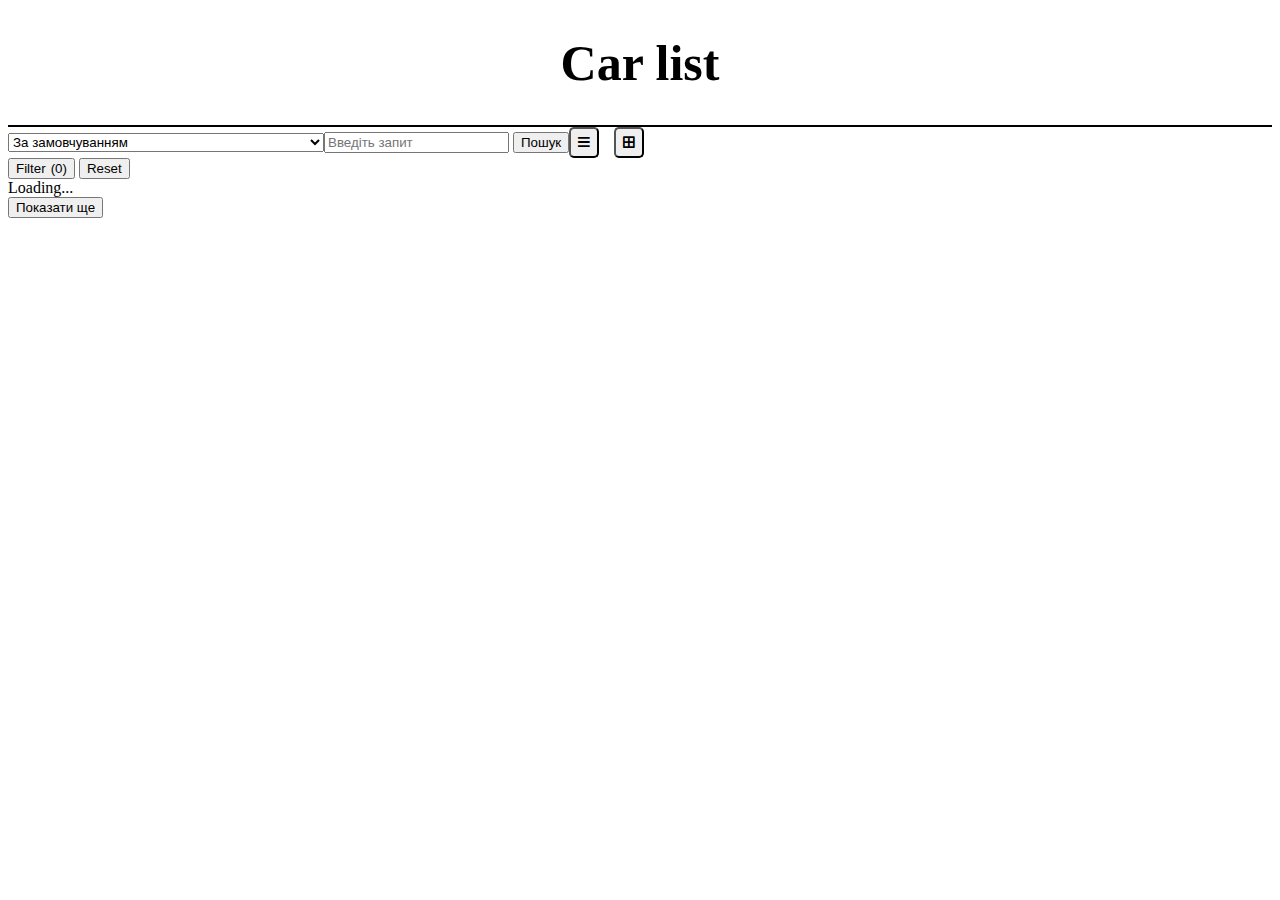
<file: index.html>
<!DOCTYPE html>
<html lang="ru">

<head>
  <meta charset="UTF-8" />
  <meta name="viewport" content="width=device-width, initial-scale=1.0" />
  <!-- CSS only -->
  <link rel="preload" onload="this.onload=null;this.rel='stylesheet'"
    href="https://use.fontawesome.com/releases/v5.15.1/css/all.css" as="style"
    type="text/css" />
  <link
    href="https://cdn.jsdelivr.net/npm/bootstrap@5.0.0-beta1/dist/css/bootstrap.min.css"
    rel="stylesheet"
    integrity="sha384-giJF6kkoqNQ00vy+HMDP7azOuL0xtbfIcaT9wjKHr8RbDVddVHyTfAAsrekwKmP1"
    crossorigin="anonymous" />
  <link rel="stylesheet" href="css/style.css" />
  <title>Car list</title>
</head>

<body>
  <div class="container">

    <h1 class="main-title pt-4">Car list</h1>
    <div class="row">
      <div class="col-12 mt-3 mb-5 pt-3 g-0 top-bar">
        <select name="sortSelect" class="form-select me-5" id="sortSelect"
          aria-label="Default select example">
          <option value="default">За замовчуванням</option>
          <option value="price-ab">Від дешевих до дорогих</option>
          <option value="price-ba">Від дорогих до дешевих</option>
          <option value="timestamp-ba">Дата додавання</option>
          <option value="year-ab">Рік випуску, по зростанню</option>
          <option value="year-ba">Рік випуску, по спаданню</option>
          <option value="odo-ab">Пробіг, по зростанню</option>
          <option value="odo-ba">Пробіг, по спаданню </option>
          <option value="make-ab">Марка автомобіля, a-z</option>
        </select>
        <form action="#" class="col-6 form me-auto" name="searchForm"
          id="searchForm">
          <div class="input-group">
            <input type="search" name="search" class="form-control"
              placeholder="Введіть запит" aria-label="Search car"
              aria-describedby="button-addon2">
            <button class="btn-search btn btn-outline-secondary" type="submit"
              aria-label="search" value="hello">Пошук</button>
          </div>
        </form>
        <!-- <a href="wishlist.html" class="btn-wish btn btn-primary btn-sm">
          <i class="far fa-star"></i>
          To wishlist
        </a> -->
        <div class="change-view col-1" id="masonryBtns">
          <button data-action="1" type="button"
            class="btn-change btn-success btn"><i
              class="fas fa-bars"></i></button>
          <button data-action="2" type="button"
            class="btn-change btn btn-secondary">
            <i class="fas fa-border-all"></i>
          </button>
        </div>
      </div>
      <div class="col-3 filter-bar">
        <form class="filter-form" name="filterForm" id="filterForm">
          <!-- <fieldset class="d-flex flex-column p-2 mb-3">
            <legend>Fuel</legend>
            <label>
              <input type="checkbox" name="fuel" value="Benzin">
              Benzin
            </label>
            <label>
              <input type="checkbox" name="fuel" value="Diesel">
              Diesel
            </label>
            <label>
              <input type="checkbox" name="fuel" value="Propane">
              Propane
            </label>
          </fieldset> -->
          <button type="submit" class="btn btn-success btn-submit" name="btnSubmit">Filter</button>
          <button type="reset" class="btn btn-secondary">Reset</button>
        </form>
      </div>
      <div class="col-9 g-0">
        <div class="spinner-border d-block mx-auto my-5" role="status" id="loadingSpinner">
          <span class="visually-hidden">Loading...</span>
        </div>
        <div class="row row-cols-1 g-0 card-list" id="cardList">
          
        </div>
        <div class="see-more-btn-wrap d-flex justify-content-center pb-5">
          <button type="button" class="btn btn-primary btn-lg see-more-btn" id="seeMoreBtn">Показати
            ще</button>
        </div>
      </div>
    </div>
  </div>

  <!-- JavaScript Bundle with Popper -->
  <script
    src="https://cdn.jsdelivr.net/npm/bootstrap@5.0.0-beta1/dist/js/bootstrap.bundle.min.js"
    integrity="sha384-ygbV9kiqUc6oa4msXn9868pTtWMgiQaeYH7/t7LECLbyPA2x65Kgf80OJFdroafW"
    crossorigin="anonymous"></script>
  <script defer src="js/app.js"></script>
</body>

</html>
</file>
<file: css/style.css>
/* ============ COMMON STYLES START ============ */

html {
  scroll-behavior: smooth;
}
a,
span,
::before,
::after {
  display: inline-flex;
  text-decoration: none;
  color: inherit;
}
a {
  color: #0a58ca;
}
a:hover,
a:focus-within {
  text-decoration: underline;
}
ul {
  padding-left: 0;
}
li {
  list-style-type: none;
}
li > i {
  color: #dc6253;
  margin-right: 5px;
}
/* ============ COMMON STYLES END ============ */
.main-title {
  font-size: 50px;
  font-weight: 700;
  text-align: center;
}
.top-bar {
  display: flex;
  align-items: center;
  border-top: 2px solid #000;
}
.filter-section {
  max-height: 300px;
  overflow-y: auto;
}
.btn-submit::after{
  content: '(' attr(data-count) ')';
  margin-left: 5px;
}
.form-select {
  width: 25%;
}
.btn-wish:hover {
  color: #ffc107;
}
.change-view {
  column-gap: 15px;
  display: flex;
  justify-content: flex-end;
}
.btn-change {
  padding: 6px 7px;
  border-radius: 5px;
}
.card-list.row-cols-2 {
  justify-content: space-between;
}
.card-list.row-cols-2 > .col {
  width: 49%;
}
.card-list.row-cols-2 .card-img-wrap,
.card-list.row-cols-2 .card-body-wrap {
  width: 100%;
}
.card-img {
  width: 100%;
  height: 300px;
  object-fit: cover;
}
.card-title {
  font-size: 24px;
}
.card-list.row-cols-2 .card-title {
  height: 72px;
}
.price-block {
  display: flex;
  align-items: center;
  column-gap: 10px;
}
.card-price {
  font-size: 24px;
  font-weight: 700;
}
.main-info {
  columns: 2;
}
.fuel-consume h4 {
  font-size: 14px;
  font-weight: 700;
}
.consume {
  display: flex;
  justify-content: space-between;
}
.vin-block {
  display: inline-flex;
  align-items: center;
  border-radius: 5px;
}
.vin-block span {
  color: #fff;
  font-size: 16px;
  font-weight: 700;
  border-radius: 3px 0 0 3px;
}
.vin-block.check {
  border: 2px solid green;
}
.vin-block.check span {
  background-color: green;
  box-shadow: 0 0 0 1px green;
}
.vin-block.uncheck {
  border: 2px solid #ffc107;
}
.vin-block.uncheck span {
  background-color: #ffc107;
  box-shadow: 0 0 0 1px #ffc107;
}
.vin-block.undefined {
  border: 2px solid #ff0707;
  width: 234px;
}
.vin-block.undefined span {
  background-color: #ff0707;
  box-shadow: 0 0 0 1px #ff0707;
}
.card-vin {
  text-align: center;
  margin: 0 auto;
}
.contact-block {
  display: flex;
  align-items: center;
  column-gap: 20px;
}
.call-num {
  font-size: 14px;
  font-weight: 700;
  border-radius: 5px;
}
.call-num:hover,
.call-num:focus-within {
  color: #fff;
  text-decoration: none;
}
.save-star {
  position: absolute;
  border-radius: 5px;
  padding: 5px;
  top: 18px;
  right: 15px;
  font-size: 22px;
}
.save-star:hover {
  color: gold;
}
.text-muted:last-of-type {
  margin-left: 20px;
}
.btn-more {
  position: absolute;
  bottom: -20px;
  width: 10%;
}
</file>
